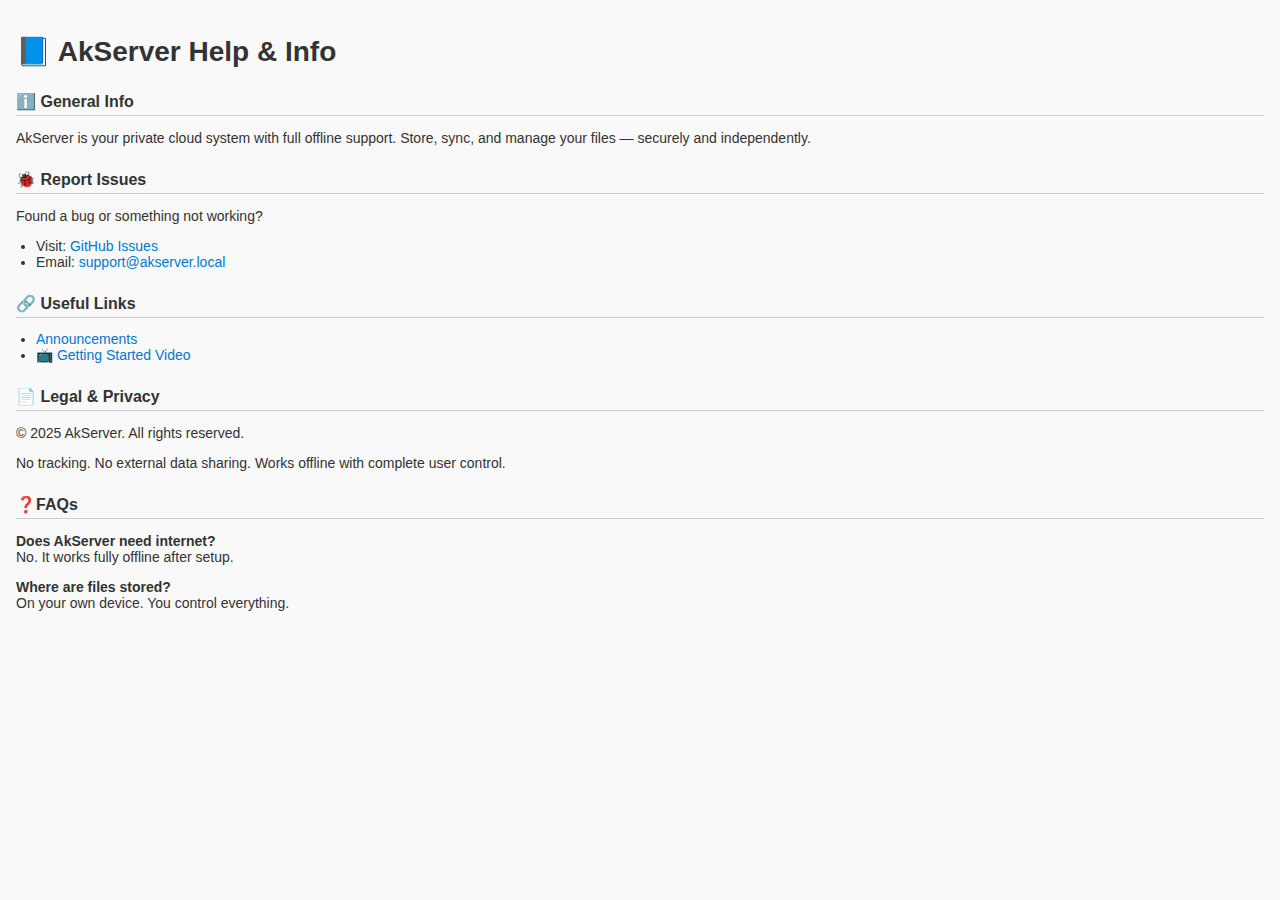
<file: help_info.html>
<!DOCTYPE html>
<html lang="en">
<head>
  <meta charset="UTF-8" />
  <title>AkServer Help & Info</title>
  <style>
    body {
      margin: 0;
      padding: 16px;
      font-family: "Segoe UI", sans-serif;
      font-size: 14px;
      background: #f9f9f9;
      color: #333;
    }

    h2 {
      font-size: 16px;
      margin-top: 24px;
      border-bottom: 1px solid #ccc;
      padding-bottom: 4px;
    }

    section {
      margin-bottom: 16px;
    }

    ul {
      padding-left: 20px;
      margin-top: 6px;
    }

    a {
      color: #0078d4;
      text-decoration: none;
    }

    a:hover {
      text-decoration: underline;
    }

    .section-label {
      font-weight: bold;
      margin-top: 12px;
    }
  </style>
</head>
<body>

  <h1>📘 AkServer Help & Info</h1>

  <section>
    <h2>ℹ️ General Info</h2>
    <p>AkServer is your private cloud system with full offline support. Store, sync, and manage your files — securely and independently.</p>
  </section>

  <section>
    <h2>🐞 Report Issues</h2>
    <p>Found a bug or something not working?</p>
    <ul>
      <li>Visit: <a href="https://github.com/AkServerStorage/issues" target="_blank">GitHub Issues</a></li>
      <li>Email: <a href="mailto:support@akserver.local">support@akserver.local</a></li>
    </ul>
  </section>

  <section>
    <h2>🔗 Useful Links</h2>
    <ul>
      <li><a href="https://akserverstorage.github.io/akserver_announcement/" target="_blank">Announcements</a></li>
      <li><a href="https://youtu.be/6fyS1VQwDDA" target="_blank">📺 Getting Started Video</a></li>
    </ul>
  </section>

  <section>
    <h2>📄 Legal & Privacy</h2>
    <p>© 2025 AkServer. All rights reserved.</p>
    <p>No tracking. No external data sharing. Works offline with complete user control.</p>
  </section>

  <section>
    <h2>❓FAQs</h2>
    <p><strong>Does AkServer need internet?</strong><br>No. It works fully offline after setup.</p>
    <p><strong>Where are files stored?</strong><br>On your own device. You control everything.</p>
  </section>

</body>
</html>
</file>
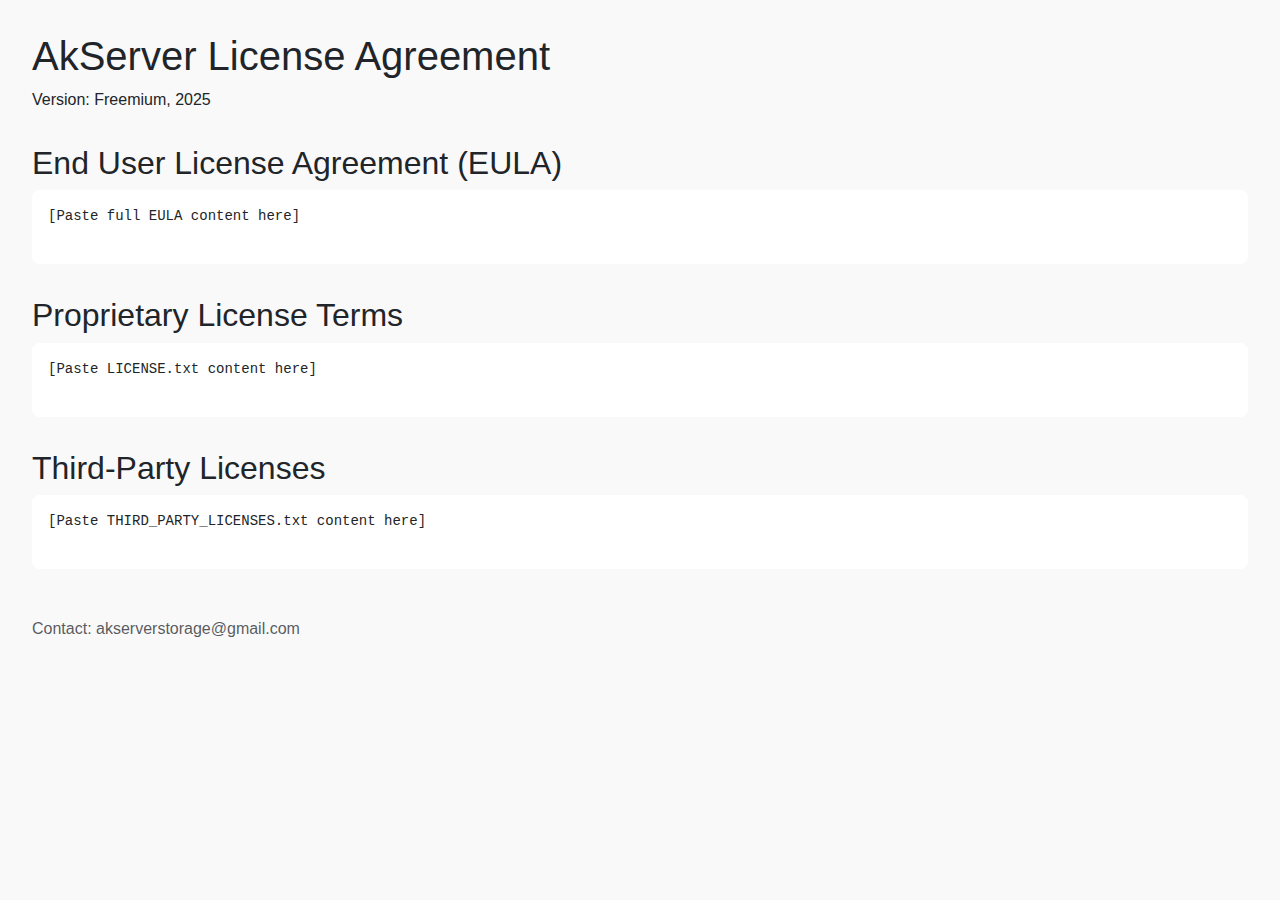
<file: license.html>
<!DOCTYPE html>
<html lang="en">
<head>
  <meta charset="UTF-8">
  <title>AkServer License & Legal Info</title>
  <link rel="stylesheet" href="https://cdn.jsdelivr.net/npm/bootstrap@5.3.3/dist/css/bootstrap.min.css">
  <style>
    body { padding: 2rem; background: #f9f9f9; font-family: sans-serif; }
    h2 { margin-top: 2rem; }
    pre { background: #fff; padding: 1rem; border-radius: 0.5rem; white-space: pre-wrap; }
  </style>
</head>
<body>
  <h1>AkServer License Agreement</h1>
  <p>Version: Freemium, 2025</p>

  <h2>End User License Agreement (EULA)</h2>
  <pre>
[Paste full EULA content here]
  </pre>

  <h2>Proprietary License Terms</h2>
  <pre>
[Paste LICENSE.txt content here]
  </pre>

  <h2>Third-Party Licenses</h2>
  <pre>
[Paste THIRD_PARTY_LICENSES.txt content here]
  </pre>

  <footer class="mt-5 text-muted">
    Contact: akserverstorage@gmail.com
  </footer>
</body>
</html>
</file>
